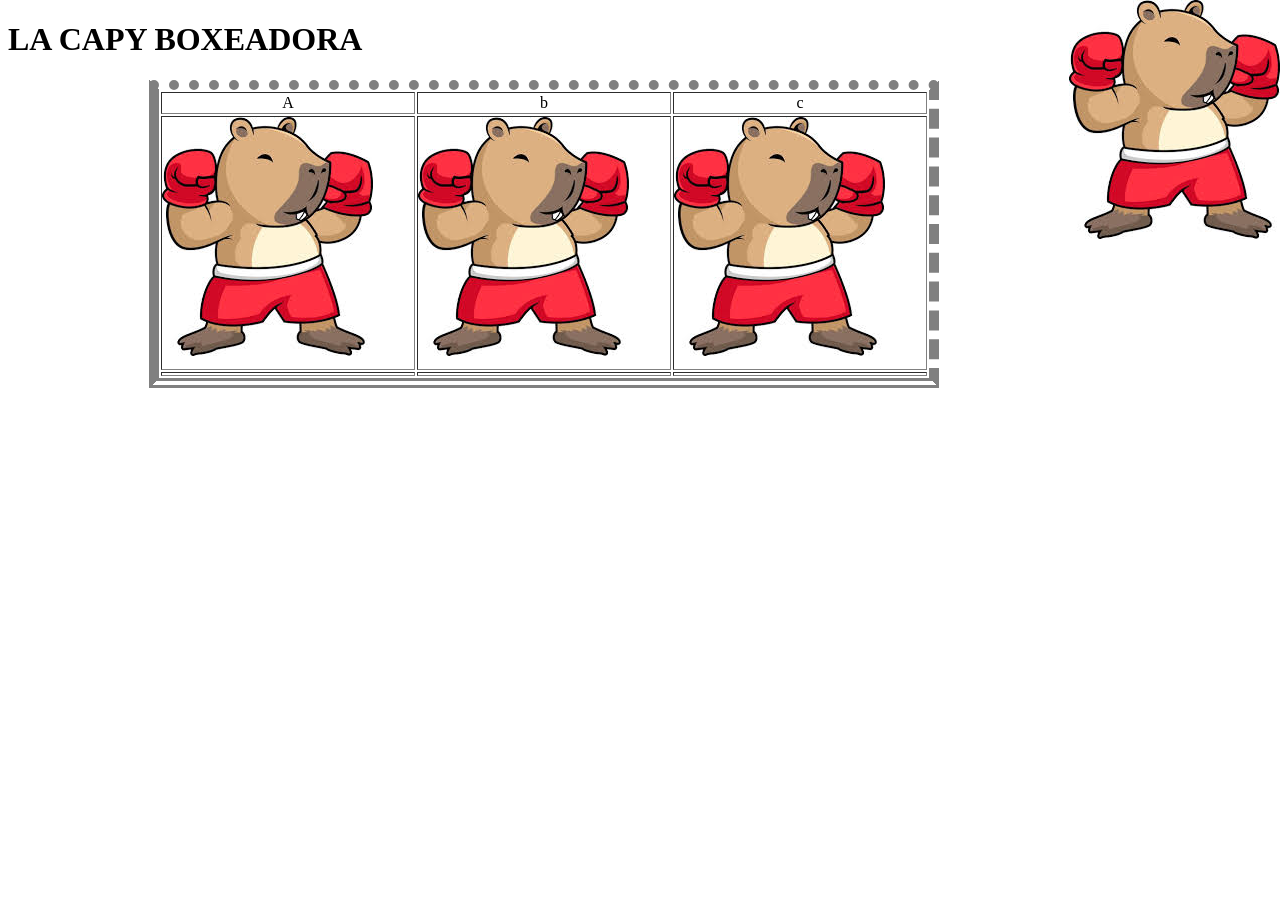
<file: AulaCSS/index.html>
<!DOCTYPE html>
<html lang="en">
<head>
    <style>
        body{
            background-image: url("img/capivara.jpeg");
            background-repeat: no-repeat;
            background-size: auto;
            background-position: right top;
            margin-right: 200px;
        }

        .imagem{
            background-repeat: no-repeat;
            width: 250px;
            height: 250px;
            background-image: url("img/capivara.jpeg");
        }
        
        td{
            text-align: center;
        }

        .tabela{
            border-style: dotted dashed double solid;
        }

    </style>
    <meta charset="UTF-8">
    <meta name="viewport" content="width=device-width, initial-scale=1.0">
    <title>Document</title>
</head>
<body>
    <h1>LA CAPY BOXEADORA</h1>

    <table border="10" align="center" class="tabela">
        <tr>
            <td>A</td>
            <td>b</td>
            <td>c</td>
       </tr>

       <tr>
            <td class="imagem"></td>
            <td class="imagem"></td>
            <td class="imagem"></td>
       </tr>

       <tr>
            <td></td>
            <td></td>
            <td></td>
       </tr>






    </table>



</body>
</html>
</file>
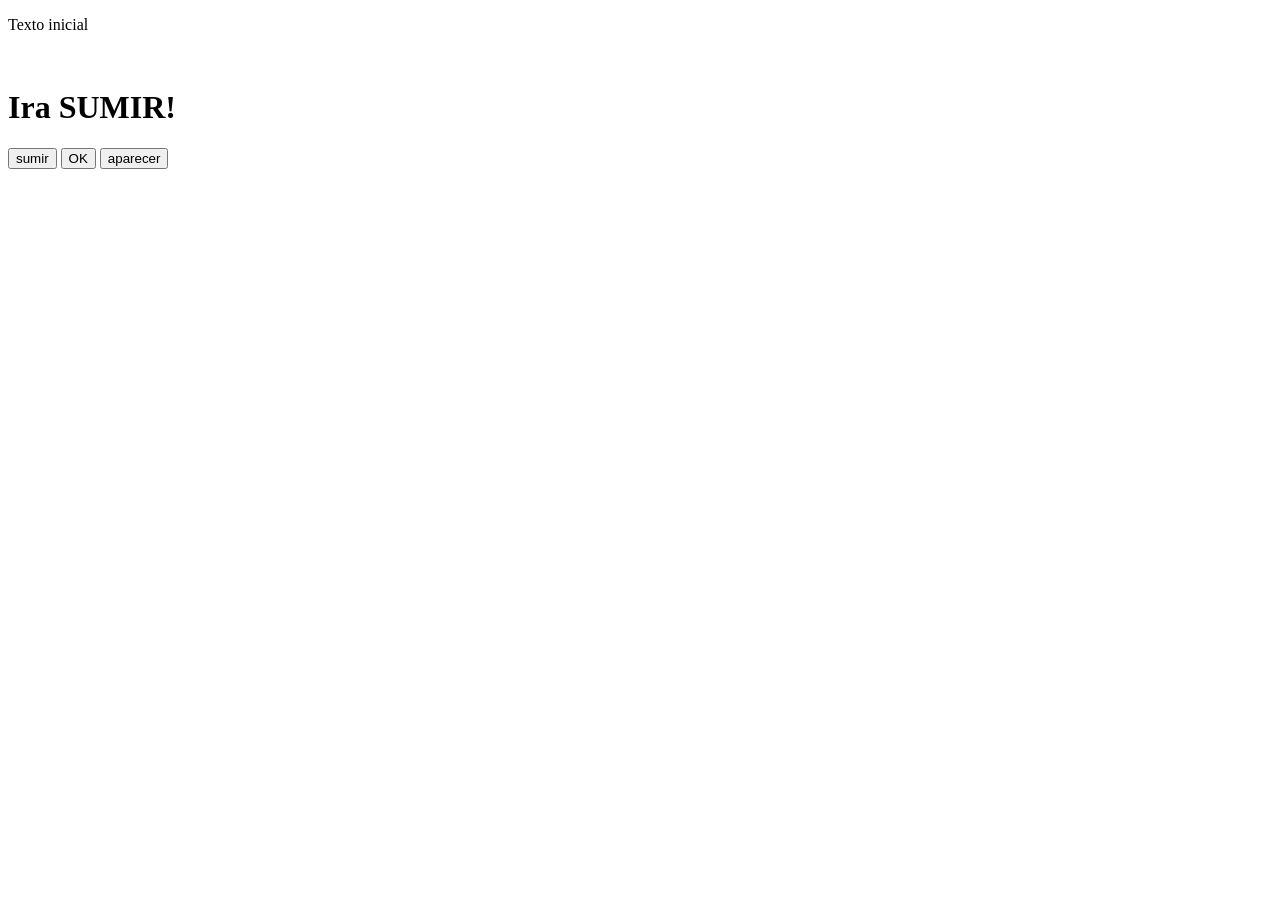
<file: aulaJS/index.html>
<!DOCTYPE html>
<html lang="en">
<head>
    <meta charset="UTF-8">
    <meta name="viewport" content="width=device-width, initial-scale=1.0">
    <title>exemplo JS</title>
    <script>
        function esconderTexto(){
            document.getElementById('sumir').style.display='none';   
        }

         function mostrarTexto(){
           document.getElementById('sumir').style.display='block'; 
        }


    </script>


</head>
<body>
    <p id="palavra">Texto inicial</p><br>
    <h1 id="sumir">Ira SUMIR!</h1>
   
    <button onclick="esconderTexto()">sumir</button>
   
    <button onclick="document.getElementById('palavra').innerHTML = '<b>Texto novo</b>';">OK</button>
     <button onclick="mostrarTexto()">aparecer</button>
</body>
</html>
</file>
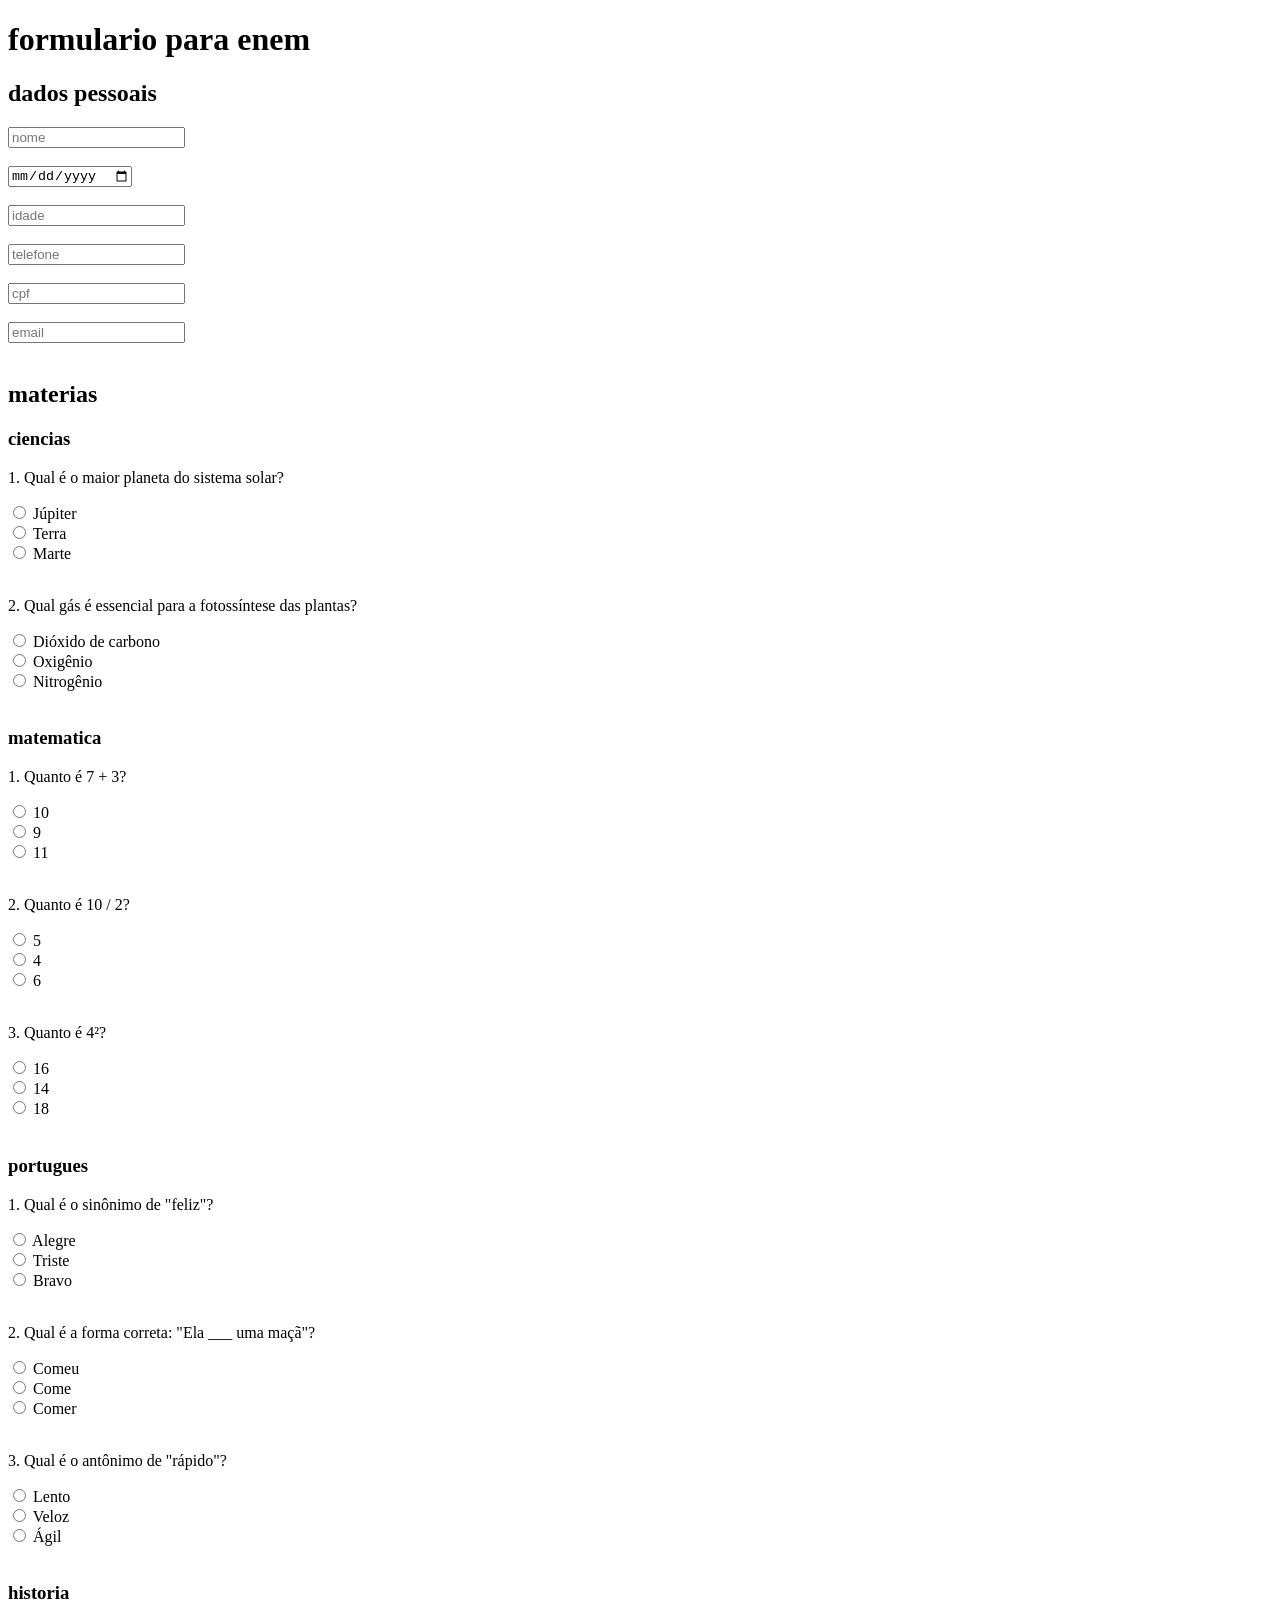
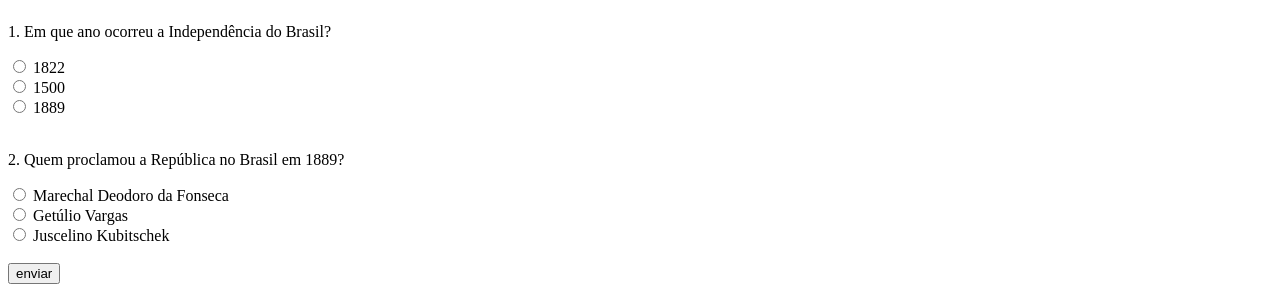
<file: Exercicio1/index.html>
<!DOCTYPE html>
<html lang="pt-br">
<head>
    <meta charset="UTF-8">
    <meta name="viewport" content="width=device-width, initial-scale=1.0">
    <title>formulario para enem</title>
</head>
<body>

<h1>formulario para enem</h1>

<form id="formEnem">

    <h2>dados pessoais</h2>

    <input type="text" name="nome" placeholder="nome" required><br><br>
    <input type="date" name="data_nascimento" required><br><br>
    <input type="number" name="idade" placeholder="idade" required><br><br>
    <input type="tel" name="telefone" placeholder="telefone" required><br><br>
    <input type="text" name="cpf" placeholder="cpf" required><br><br>
    <input type="email" name="email" placeholder="email" required><br><br>

    <h2>materias</h2>

    <h3>ciencias</h3>

    <!--quando value="c", a alternativa é correta. quando value="e", a alternativa é errada-->

    <p>1. Qual é o maior planeta do sistema solar?</p>
    <label><input type="radio" name="ciencias1" value="c"> Júpiter</label><br>
    <label><input type="radio" name="ciencias1" value="e"> Terra</label><br>
    <label><input type="radio" name="ciencias1" value="e"> Marte</label><br><br>

    <p>2. Qual gás é essencial para a fotossíntese das plantas?</p>
    <label><input type="radio" name="ciencias2" value="c"> Dióxido de carbono</label><br>
    <label><input type="radio" name="ciencias2" value="e"> Oxigênio</label><br>
    <label><input type="radio" name="ciencias2" value="e"> Nitrogênio</label><br><br>

    <h3>matematica</h3>

    <p>1. Quanto é 7 + 3?</p>
    <label><input type="radio" name="matematica1" value="c"> 10</label><br>
    <label><input type="radio" name="matematica1" value="e"> 9</label><br>
    <label><input type="radio" name="matematica1" value="e"> 11</label><br><br>

    <p>2. Quanto é 10 / 2?</p>
    <label><input type="radio" name="matematica2" value="c"> 5</label><br>
    <label><input type="radio" name="matematica2" value="e"> 4</label><br>
    <label><input type="radio" name="matematica2" value="e"> 6</label><br><br>

    <p>3. Quanto é 4²?</p>
    <label><input type="radio" name="matematica3" value="c"> 16</label><br>
    <label><input type="radio" name="matematica3" value="e"> 14</label><br>
    <label><input type="radio" name="matematica3" value="e"> 18</label><br><br>

    <h3>portugues</h3>

    <p>1. Qual é o sinônimo de "feliz"?</p>
    <label><input type="radio" name="portugues1" value="c"> Alegre</label><br>
    <label><input type="radio" name="portugues1" value="e"> Triste</label><br>
    <label><input type="radio" name="portugues1" value="e"> Bravo</label><br><br>

    <p>2. Qual é a forma correta: "Ela ___ uma maçã"?</p>
    <label><input type="radio" name="portugues2" value="c"> Comeu</label><br>
    <label><input type="radio" name="portugues2" value="e"> Come</label><br>
    <label><input type="radio" name="portugues2" value="e"> Comer</label><br><br>

    <p>3. Qual é o antônimo de "rápido"?</p>
    <label><input type="radio" name="portugues3" value="c"> Lento</label><br>
    <label><input type="radio" name="portugues3" value="e"> Veloz</label><br>
    <label><input type="radio" name="portugues3" value="e"> Ágil</label><br><br>

    <h3>historia</h3>

    <p>1. Em que ano ocorreu a Independência do Brasil?</p>
    <label><input type="radio" name="historia1" value="c"> 1822</label><br>
    <label><input type="radio" name="historia1" value="e"> 1500</label><br>
    <label><input type="radio" name="historia1" value="e"> 1889</label><br><br>

    <p>2. Quem proclamou a República no Brasil em 1889?</p>
    <label><input type="radio" name="historia2" value="c"> Marechal Deodoro da Fonseca</label><br>
    <label><input type="radio" name="historia2" value="e"> Getúlio Vargas</label><br>
    <label><input type="radio" name="historia2" value="e"> Juscelino Kubitschek</label><br><br>

    <button type="button" onclick="corrigir()">enviar</button>

</form>

<h2 id="resultado"></h2>

<script>
function corrigir() {

    let resultado = {portugues: 0, matematica: 0, ciencias: 0, historia: 0};

    let perguntas = ["ciencias1","ciencias2","matematica1","matematica2","matematica3","portugues1","portugues2","portugues3","historia1","historia2"];

    for (let i in perguntas) {
        let nome = perguntas[i];
        let opcoes = document.getElementsByName(nome);
        for (let opcao in opcoes) {
            if (opcoes[opcao].checked) {
                if (opcoes[opcao].value === "c") {
                    if (nome.includes("portugues")){
                        resultado.portugues++;
                    } else if (nome.includes("matematica")) {
                        resultado.matematica++;
                    } else if (nome.includes("ciencias")) {
                        resultado.ciencias++;
                    }else if (nome.includes("historia")) {
                        resultado.historia++;
                    }
                }
            }
        }
    }

    let total = resultado.portugues + resultado.matematica + resultado.ciencias + resultado.historia;

    document.getElementById("resultado").innerHTML =
        "portugues: " + resultado.portugues + "<br>" +
        "matematica: " + resultado.matematica + "<br>" +
        "ciencias: " + resultado.ciencias + "<br>" +
        "historia: " + resultado.historia + "<br><br>" +
        "total: " + total;
}
</script>
</body>
</html>
</file>
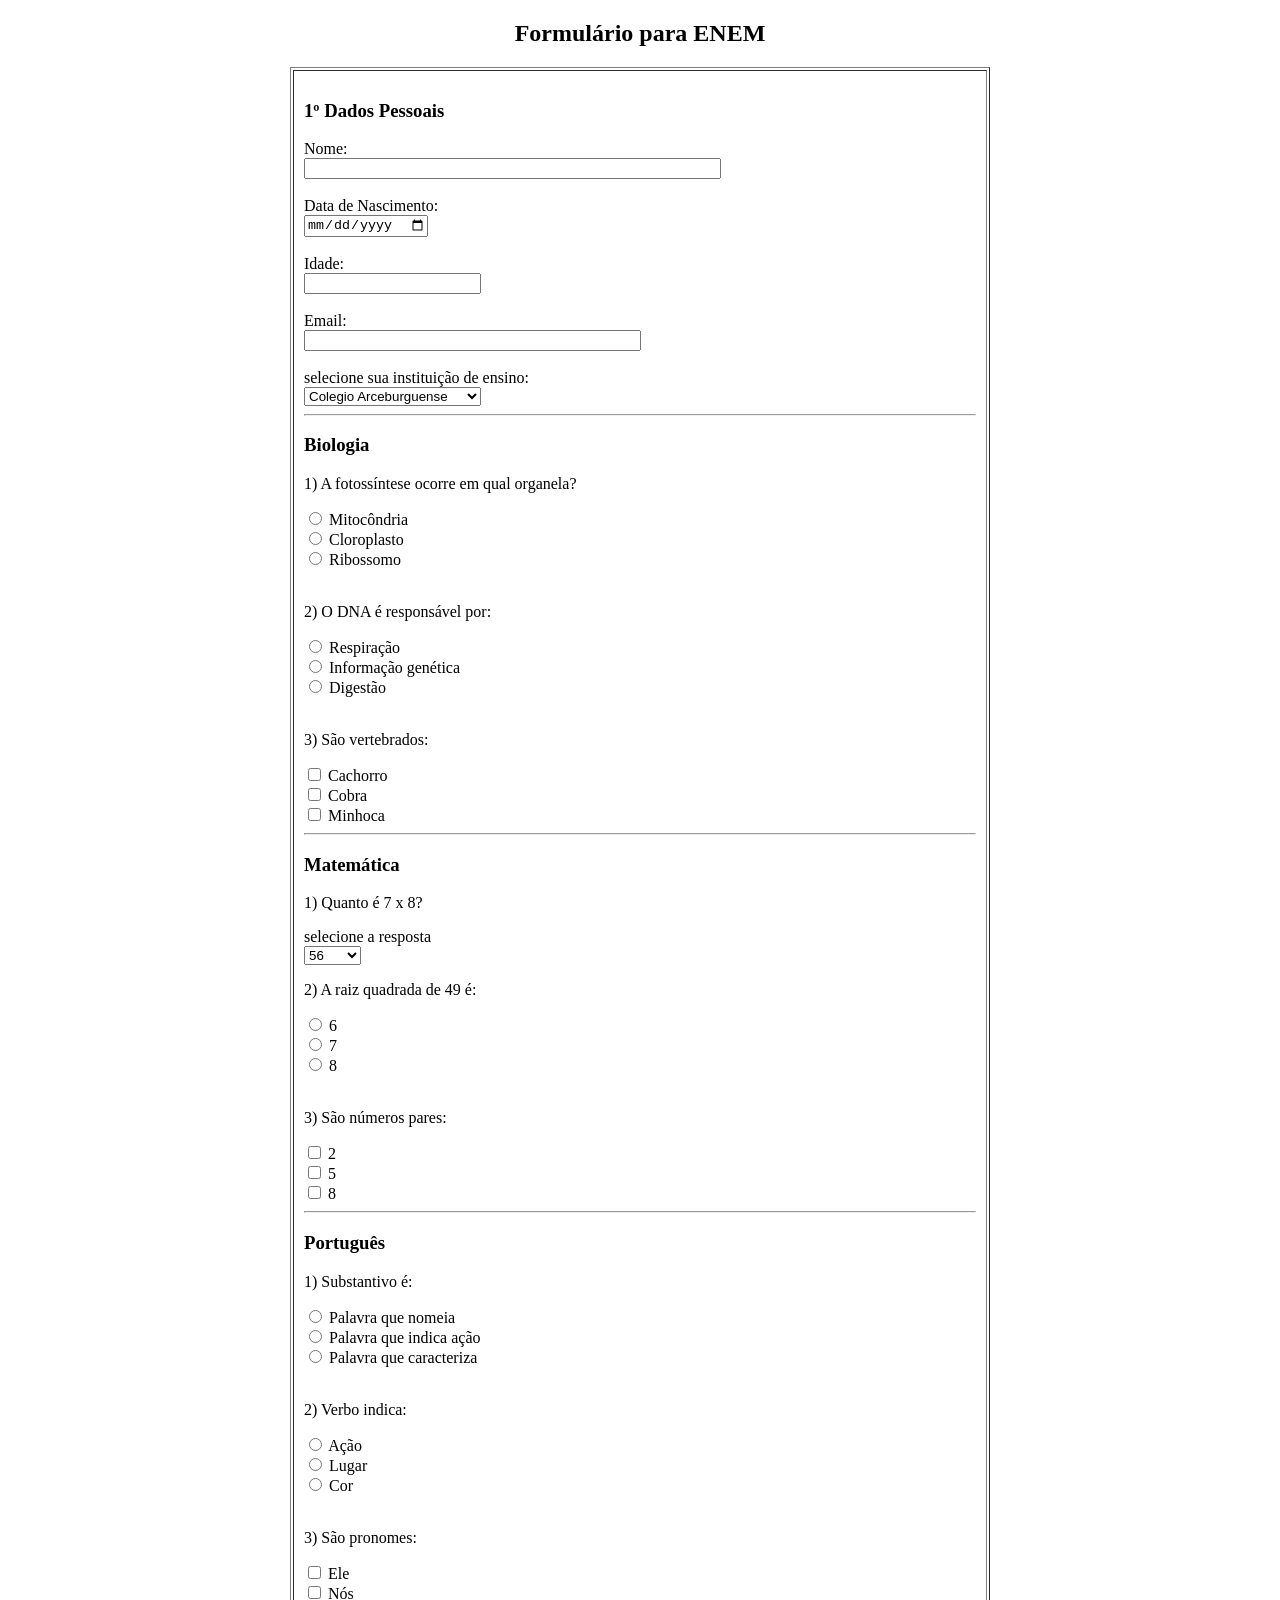
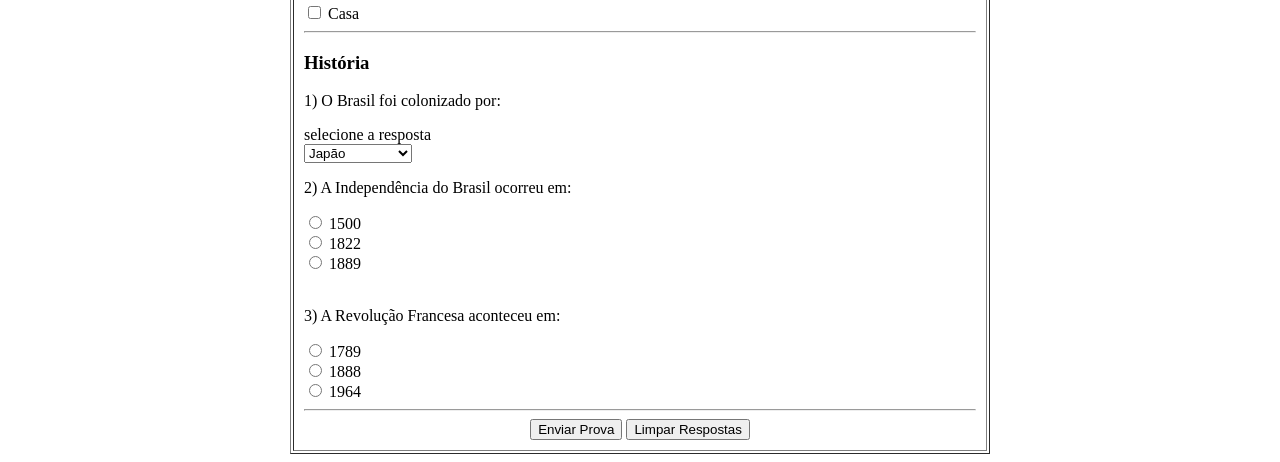
<file: enem - Copia.html>
<!DOCTYPE html>
<html lang="pt-BR">
<head>
    <meta charset="UTF-8">
    <title>Formulário ENEM</title>
</head>
<body>

<!DOCTYPE html>
<html>
<head>
<meta charset="UTF-8">
<title>Formulário ENEM</title>
</head>

<body>

<h2 align="center">Formulário para ENEM</h2>

<form>

<table align="center" border="1" width="700" cellpadding="10">
<tr>
<td>

<h3>1º Dados Pessoais</h3>

<label for="nome">Nome:</label><br>
<input type="text" id="nome" name="nome" size="50"><br><br>

<label for="data_nascimento">Data de Nascimento:</label><br>
<input type="date" id="data_nascimento" name="data_nascimento"><br><br>

<label for="idade">Idade:</label><br>
<input type="number" id="idade" name="idade"><br><br>

<label for="email">Email:</label><br>
<input type="email" id="email" name="email" size="40"><br><br>

<label for="email">selecione sua instituição de ensino:</label><br>
<select name="ensino" id="ensino">
<optgroup label="escolas publicas"> 
    <option value="colegio">Colegio Arceburguense</option>
    <option value="barao">Colegio barao</option>
    <option value="lucas">Colegio lucas</option>
</optgroup>

<optgroup label="escolas particulares"> 
    <option value="ipe">Ipe Amarelo</option>
    <option value="objetivo">Colegio Objetivo</option>
    <option value="Funvic">Funvic</option>
</optgroup>



</select>
<hr>

<h3>Biologia</h3>

<p>1) A fotossíntese ocorre em qual organela?</p>
<input type="radio" id="bio1a" name="bio1" value="a">
<label for="bio1a">Mitocôndria</label><br>
<input type="radio" id="bio1b" name="bio1" value="b">
<label for="bio1b">Cloroplasto</label><br>
<input type="radio" id="bio1c" name="bio1" value="c">
<label for="bio1c">Ribossomo</label><br><br>

<p>2) O DNA é responsável por:</p>
<input type="radio" id="bio2a" name="bio2" value="a">
<label for="bio2a">Respiração</label><br>
<input type="radio" id="bio2b" name="bio2" value="b">
<label for="bio2b">Informação genética</label><br>
<input type="radio" id="bio2c" name="bio2" value="c">
<label for="bio2c">Digestão</label><br><br>

<p>3) São vertebrados:</p>
<input type="checkbox" id="bio3a" name="bio3" value="a">
<label for="bio3a">Cachorro</label><br>
<input type="checkbox" id="bio3b" name="bio3" value="b">
<label for="bio3b">Cobra</label><br>
<input type="checkbox" id="bio3c" name="bio3" value="c">
<label for="bio3c">Minhoca</label><br>

<hr>

<h3>Matemática</h3>

<p>1) Quanto é 7 x 8?</p>
<label for="mat">selecione a resposta</label><br>
<select name="mat" id="mat">
<optgroup label="numeros positivos"> 
    <option value="n1">56</option>
    <option value="n2">50</option>
    <option value="n3">12</option>
</optgroup>
<optgroup label="numeros negativos"> 
    <option value="n4">-56</option>
    <option value="n5">-5</option>
    <option value="n6">-1</option>
</optgroup>
</select>

<p>2) A raiz quadrada de 49 é:</p>
<input type="radio" id="mat2a" name="mat2" value="a">
<label for="mat2a">6</label><br>
<input type="radio" id="mat2b" name="mat2" value="b">
<label for="mat2b">7</label><br>
<input type="radio" id="mat2c" name="mat2" value="c">
<label for="mat2c">8</label><br><br>

<p>3) São números pares:</p>
<input type="checkbox" id="mat3a" name="mat3" value="a">
<label for="mat3a">2</label><br>
<input type="checkbox" id="mat3b" name="mat3" value="b">
<label for="mat3b">5</label><br>
<input type="checkbox" id="mat3c" name="mat3" value="c">
<label for="mat3c">8</label><br>

<hr>

<h3>Português</h3>

<p>1) Substantivo é:</p>
<input type="radio" id="port1a" name="port1" value="a">
<label for="port1a">Palavra que nomeia</label><br>
<input type="radio" id="port1b" name="port1" value="b">
<label for="port1b">Palavra que indica ação</label><br>
<input type="radio" id="port1c" name="port1" value="c">
<label for="port1c">Palavra que caracteriza</label><br><br>

<p>2) Verbo indica:</p>
<input type="radio" id="port2a" name="port2" value="a">
<label for="port2a">Ação</label><br>
<input type="radio" id="port2b" name="port2" value="b">
<label for="port2b">Lugar</label><br>
<input type="radio" id="port2c" name="port2" value="c">
<label for="port2c">Cor</label><br><br>

<p>3) São pronomes:</p>
<input type="checkbox" id="port3a" name="port3" value="a">
<label for="port3a">Ele</label><br>
<input type="checkbox" id="port3b" name="port3" value="b">
<label for="port3b">Nós</label><br>
<input type="checkbox" id="port3c" name="port3" value="c">
<label for="port3c">Casa</label><br>

<hr>

<h3>História</h3>

<p>1) O Brasil foi colonizado por:</p>
<label for="historia">selecione a resposta</label><br>
<select name="his" id="his">
<optgroup label="paises orientais"> 
    <option value="p1">Japão</option>
    <option value="p2">Bangladesh</option>
    <option value="p3">Tailandia</option>
</optgroup>
<optgroup label="Paises ocidentais"> 
    <option value="p4">Portugal</option>
    <option value="p5">Suiça</option>
    <option value="p6">Brasil</option>
</optgroup>
</select>

<p>2) A Independência do Brasil ocorreu em:</p>
<input type="radio" id="hist2a" name="hist2" value="a">
<label for="hist2a">1500</label><br>
<input type="radio" id="hist2b" name="hist2" value="b">
<label for="hist2b">1822</label><br>
<input type="radio" id="hist2c" name="hist2" value="c">
<label for="hist2c">1889</label><br><br>

<p>3) A Revolução Francesa aconteceu em:</p>
<input type="radio" id="hist3a" name="hist3" value="a">
<label for="hist3a">1789</label><br>
<input type="radio" id="hist3b" name="hist3" value="b">
<label for="hist3b">1888</label><br>
<input type="radio" id="hist3c" name="hist3" value="c">
<label for="hist3c">1964</label><br>

<hr>

<center>
<input type="submit" value="Enviar Prova">
<input type="reset" value="Limpar Respostas">
</center>

</td>
</tr>
</table>

</form>

</body>
</html>
</file>
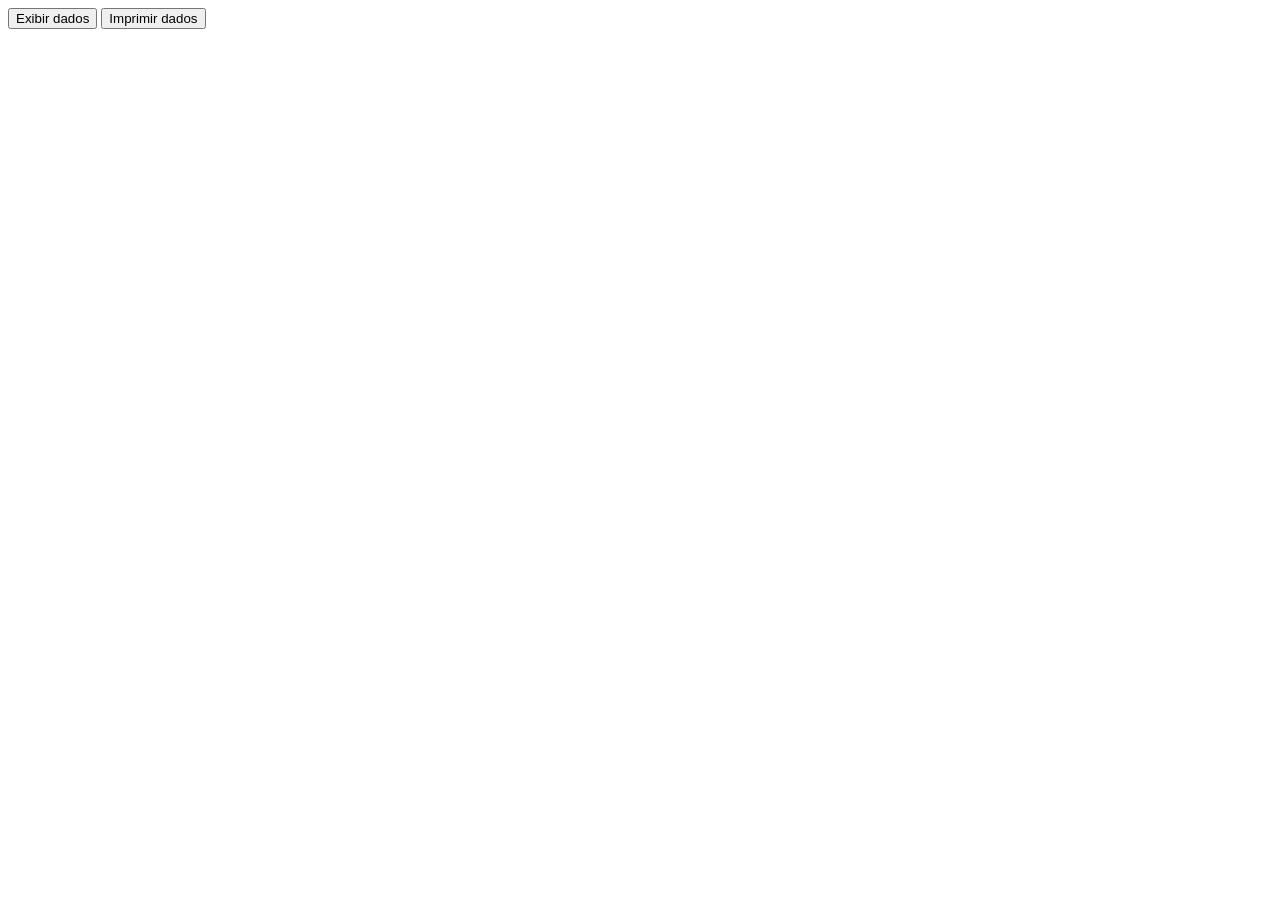
<file: aulaJS/exercicio1.html>
<!DOCTYPE html>
<html lang="en">
<head>
    <meta charset="UTF-8">
    <meta name="viewport" content="width=device-width, initial-scale=1.0">
    <title>Exercicio-1</title>
    <script>
            const nome = "João";
            const sobrenome = "Bussolo";
            const idade = 19;
            const altura = 1.71
            const message = "O nome é: " + nome + "\n o sobrenome é: " + sobrenome +"\n a idade é: " + idade
                + "\n a altura é: " + altura;
        function mostrarDados(){
            alert(message);
            }

    </script>


</head>
<body>
    <button onclick="mostrarDados()">Exibir dados</button>
    <button onclick="print(message)">Imprimir dados</button>
</body>
</html>
</file>
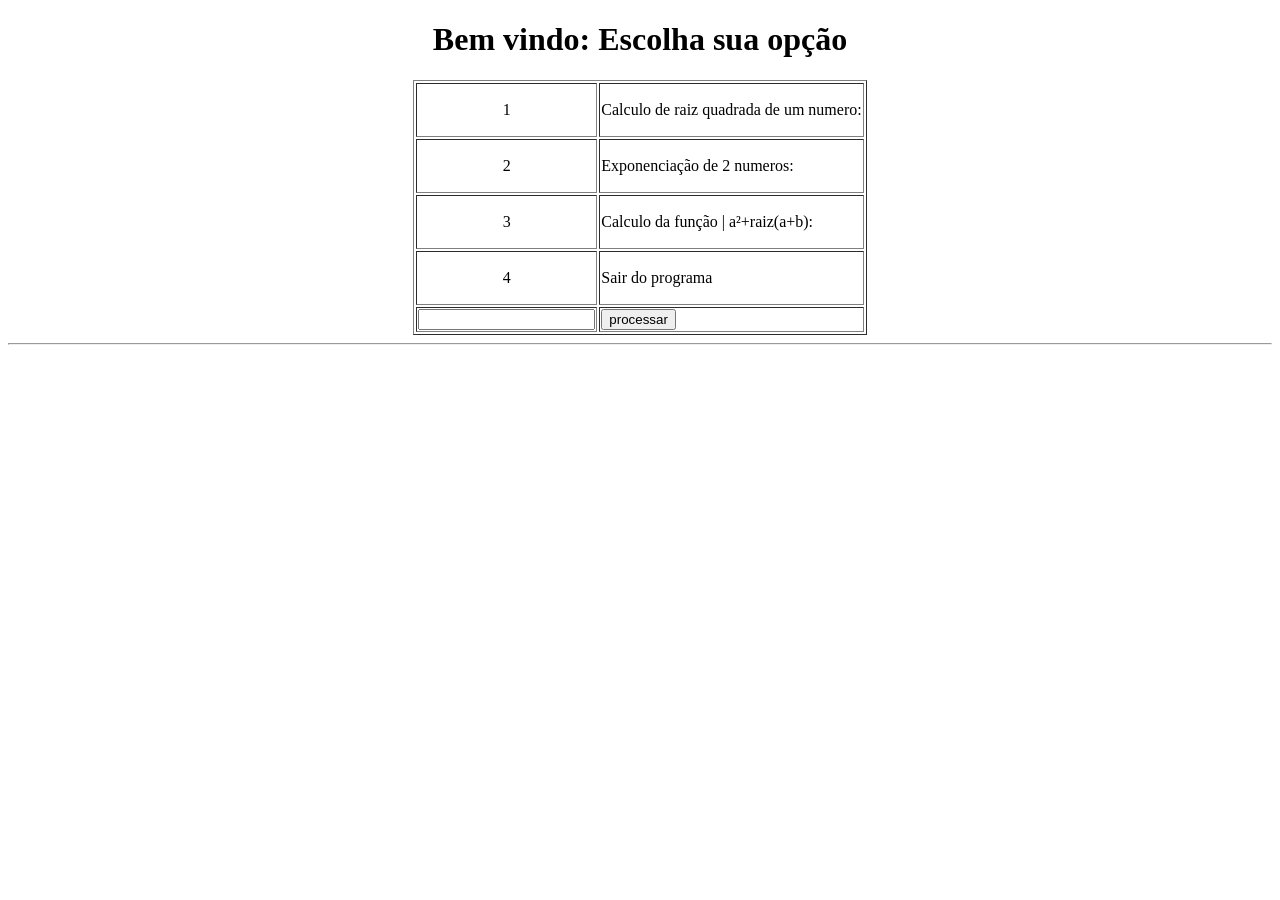
<file: aulaJS/exercicio2.html>
<!DOCTYPE html>
<html lang="en">
<head>
    <meta charset="UTF-8">
    <meta name="viewport" content="width=device-width, initial-scale=1.0">
    <title>Document</title>
    <script src="ex2.js"></script>
</head>
<body>

    <h1 align="center">Bem vindo: Escolha sua opção</h1>
    
    <Table border="1" align="center">

    <tr>
        <td align="center">1</td>
       <td> <p>Calculo de raiz quadrada de um numero:</p>
    </tr>

       <tr>
        <td align="center">2</td>
       <td> <p>Exponenciação de 2 numeros:</p>
    </tr>

       <tr>
        <td align="center">3</td>
       <td> <p>Calculo da função | a²+raiz(a+b):</p>
    </tr>

       <tr>
        <td align="center">4</td>
       <td> <p>Sair do programa </p>
    </tr>
        <tr>
            <td><input type="number" id="op"></td>
           <td><input type="button" value="processar" onclick="opcao()"></td>
        </tr>
    </Table>

    <hr>

    <div id="respostas" align="center">

    </div>
    

</body>
</html>
</file>
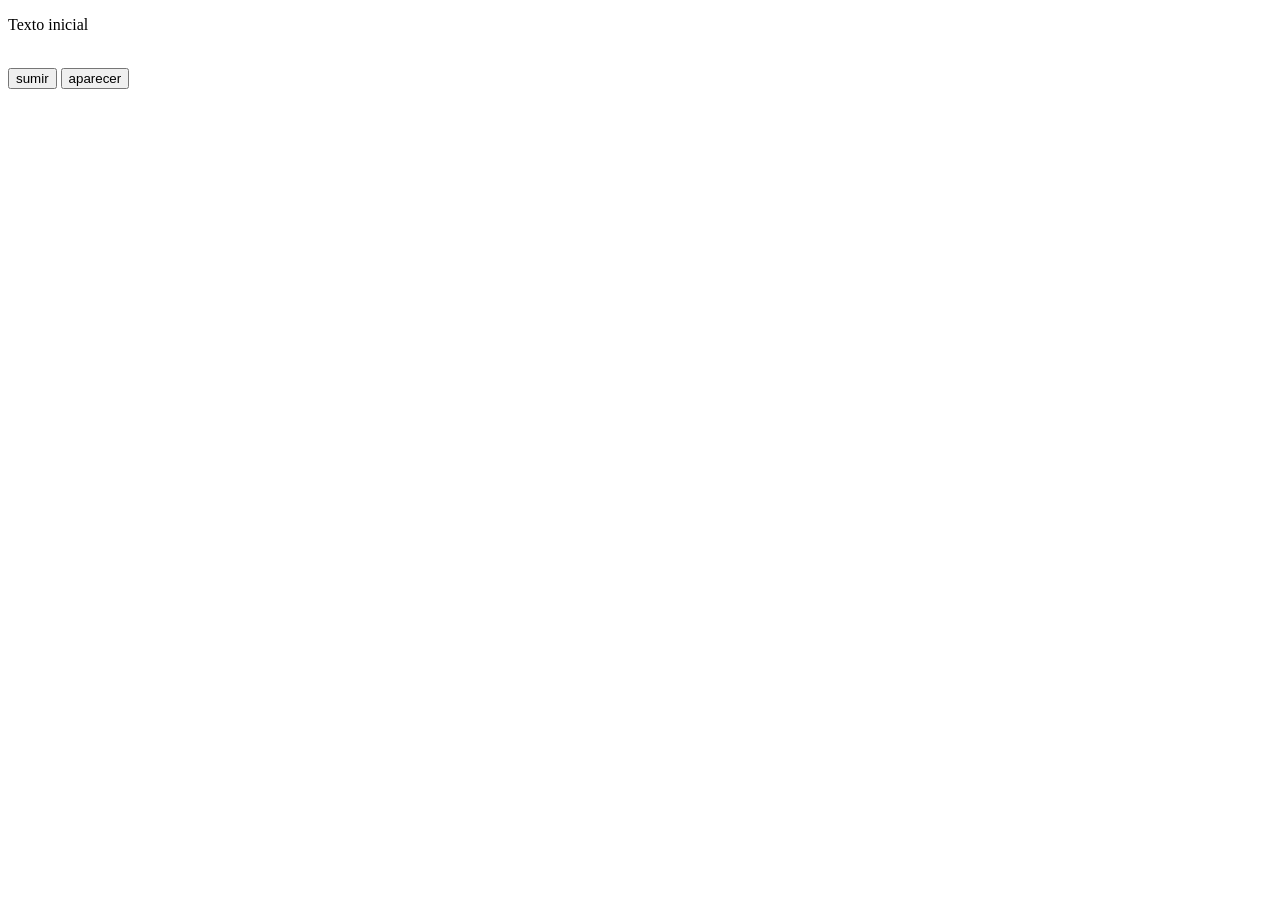
<file: aulaJS/teste.html>
<!DOCTYPE html>
<html lang="en">
<head>
    <meta charset="UTF-8">
    <meta name="viewport" content="width=device-width, initial-scale=1.0">
    <title>Document</title>
<script>
        function controledeTexto(s){
        
          document.getElementById('palavra').style.display = s;   
           
        }


    </script>
</head>
<body>
    <p id="palavra">Texto inicial</p><br>

     <button onclick="controledeTexto('none')">sumir </button>
     <button onclick="controledeTexto('')">aparecer </button>
</body>
</html>
</file>
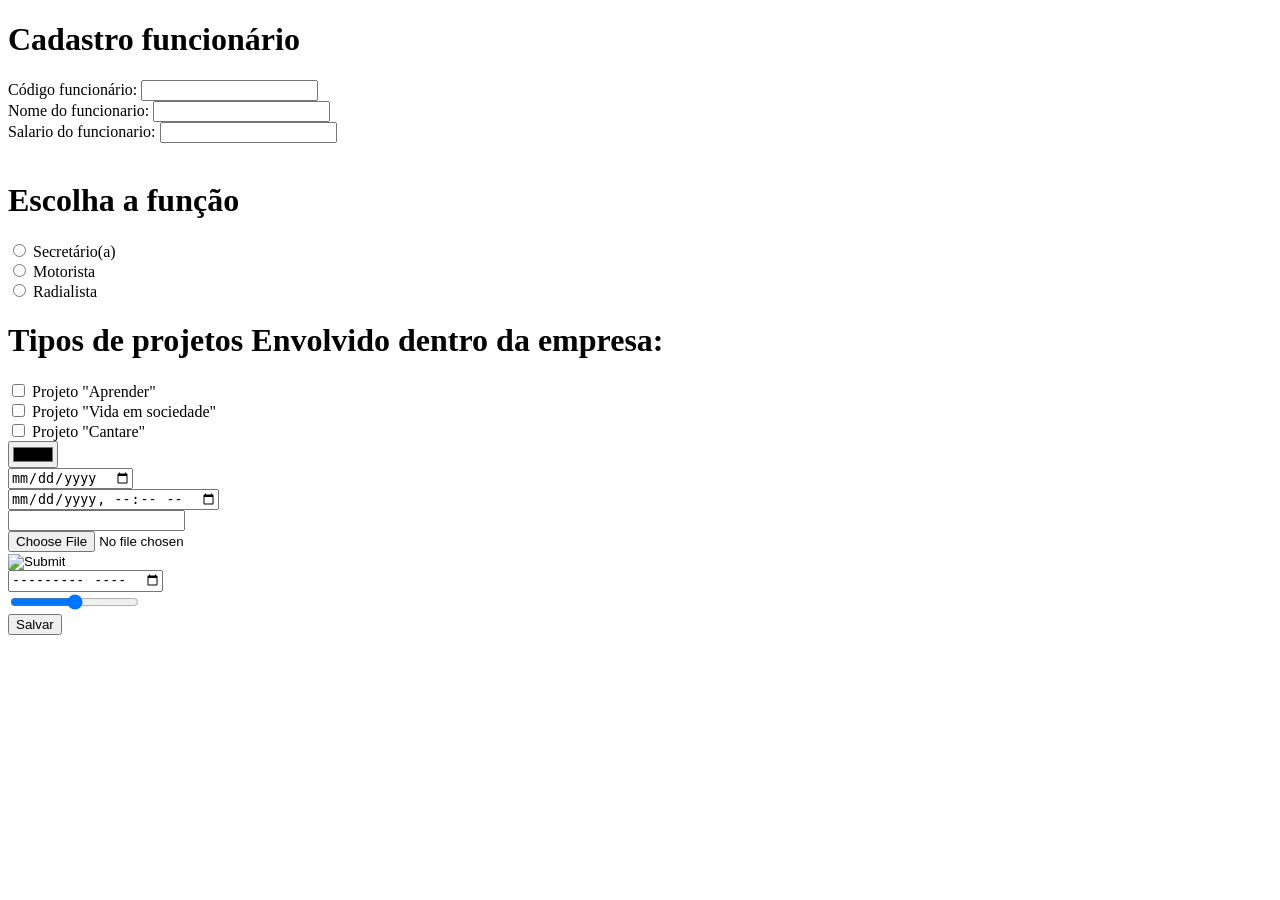
<file: projeto2702/formulario01.html>
<!DOCTYPE html>
<html lang="en">
<head>
    <meta charset="UTF-8">
    <meta name="viewport" content="width=device-width, initial-scale=1.0">
    <title>Formulario 01</title>
</head>
<body>
    <h1>Cadastro funcionário</h1>
    <form action="teste.jsp" method="post">
        <label for="codFunc">Código funcionário:</label>
        <input type="number" name="codFunc" id="codFunc"><br>
        <label for="nome">Nome do funcionario:</label>
        <input type="text" name="nome" id="nome"><br>     
        <label for="salario">Salario do funcionario:</label>
        <input type="number" name="salario" id="salario"><br><br>
        
        <h1>Escolha a função</h1>
        <input type="radio" id="sec" name="funcao">
        <label for="sec">Secretário(a)</label><br>
        <input type="radio" id="mot" name="funcao">
        <label for="mot">Motorista</label><br>
        <input type="radio" id="rad" name="funcao"></input>
        <label for="rad">Radialista</label><br>      

        <h1>Tipos de projetos Envolvido dentro da empresa:</h1>
        <input type="checkbox" id="proj1" name="proj1">
        <label for="proj1">Projeto "Aprender"</label><br>
        <input type="checkbox" id="proj2" name="proj2">
        <label for="proj2">Projeto "Vida em sociedade"</label><br>
        <input type="checkbox" id="proj3" name="proj3">
        <label for="proj3">Projeto "Cantare"</label><br>
        <input type="color"> <br>
        <input type="date"><br>
         <input type="datetime-local"><br>
        <input type="email"><br>
        <input type="file"><br>
        <input type="hidden" name="teste" value="123">
        <input type="image"><br>
        <input type="month"><br>
        <input type="range">
        <br>
        <input type="submit" value="Salvar">
    </form>
</body>
</html>
</file>
